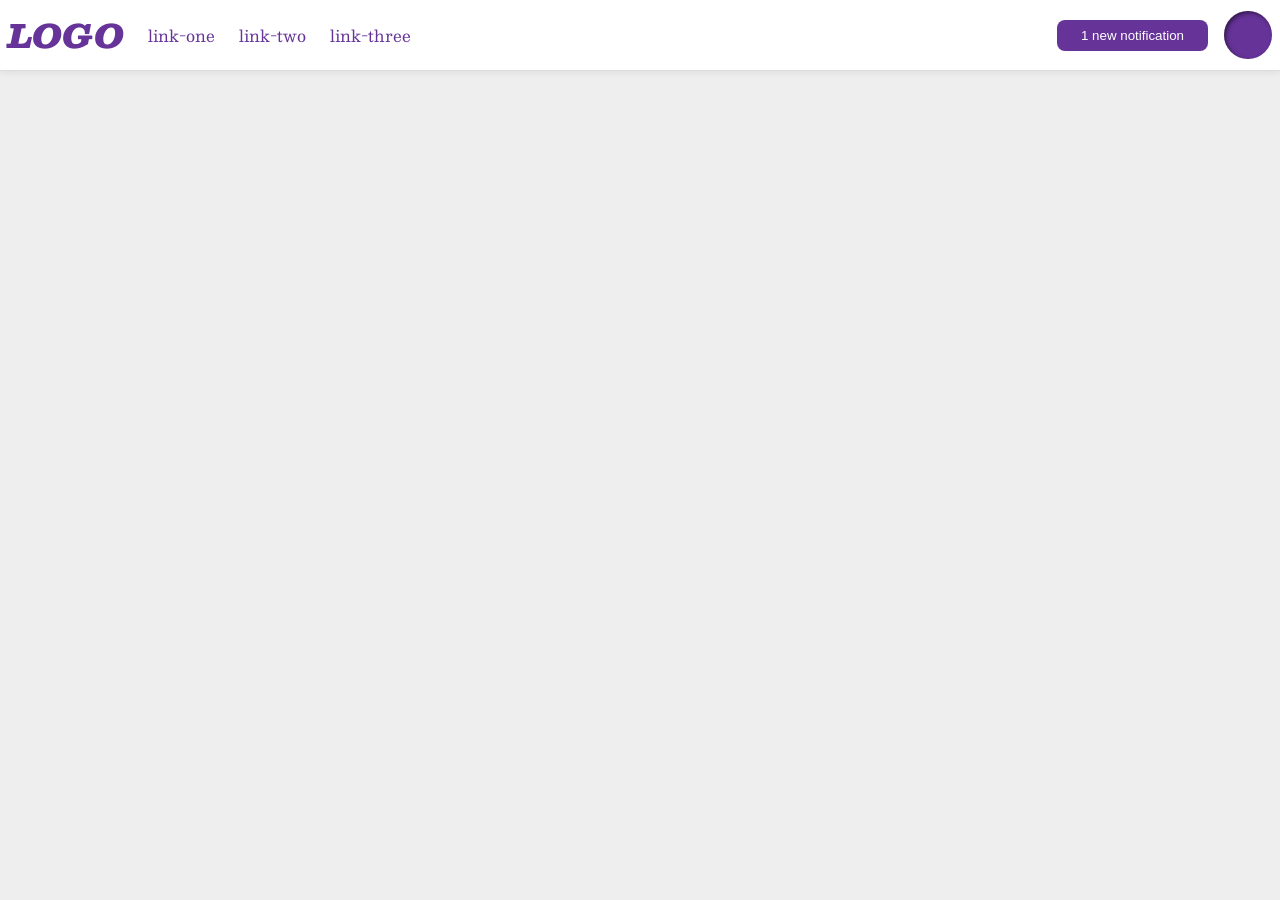
<file: foundations/flex/03-flex-header-2/index.html>
<!DOCTYPE html>
<html lang="en">
  <head>
    <meta charset="UTF-8">
    <meta http-equiv="X-UA-Compatible" content="IE=edge">
    <meta name="viewport" content="width=device-width, initial-scale=1.0">
    <title>Flex Header 2</title>
    <link rel="stylesheet" href="style.css">
  </head>
  <body>
    <div class="header">
      <div class="left">
        <div class="logo">
          LOGO
        </div>
        <ul class="links">
          <li><a href="https://google.com">link-one</a></li>
          <li><a href="https://google.com">link-two</a></li>
          <li><a href="https://google.com">link-three</a></li>
        </ul>
      </div>
      <div class="right">
        <button class="notifications">
          1 new notification
        </button>
        <div class="profile-image"></div>
      </div>
    </div>
  </body>
</html>
</file>
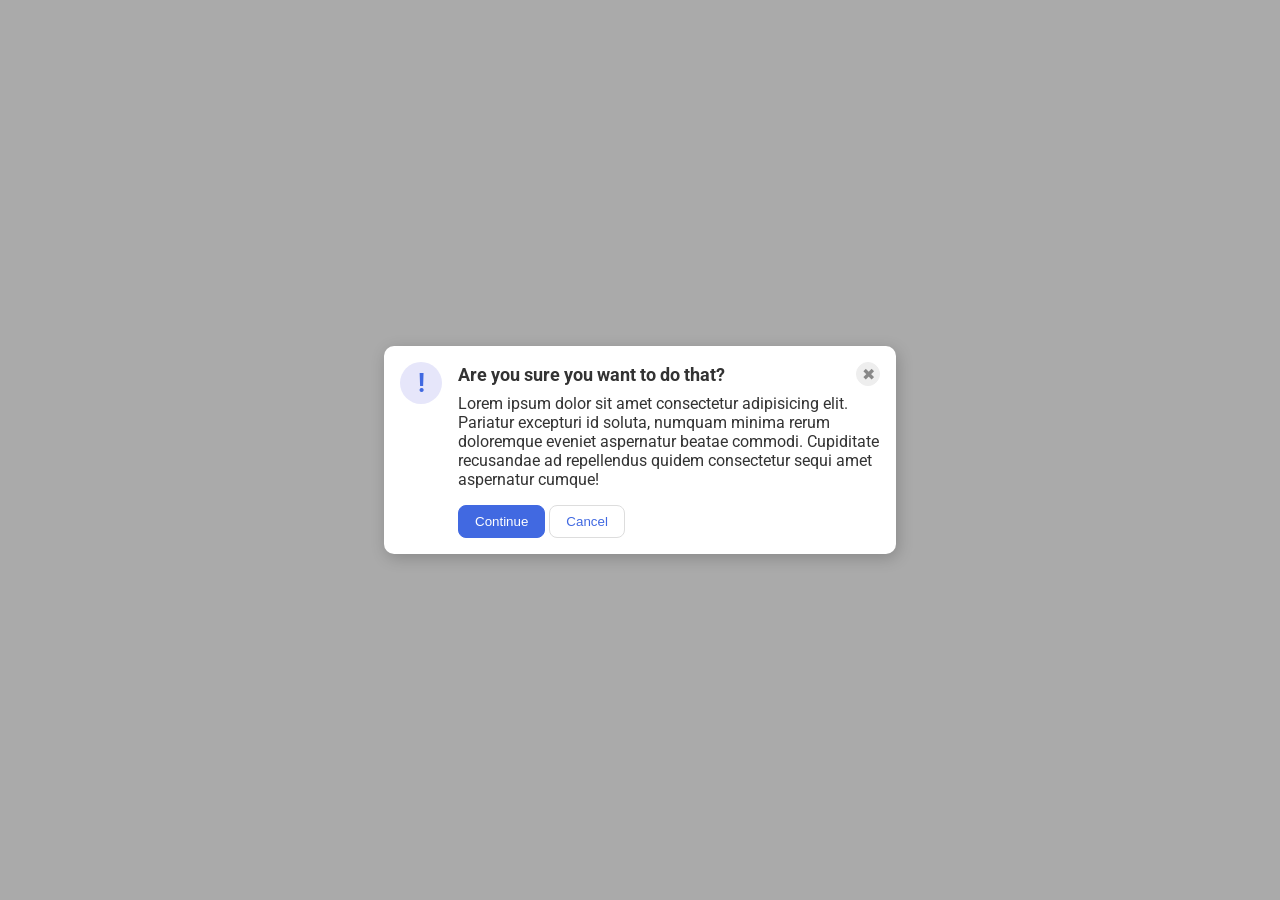
<file: foundations/flex/05-flex-modal/index.html>
<!DOCTYPE html>
<html lang="en">
  <head>
    <meta charset="UTF-8">
    <meta http-equiv="X-UA-Compatible" content="IE=edge">
    <meta name="viewport" content="width=device-width, initial-scale=1.0">
    <link rel="stylesheet" href="style.css">
    <title>Modal</title>
  </head>
  <body>
    <div class="modal">
      <div class="icon">!</div>
      <div class="container">
        <div class="header">Are you sure you want to do that?
          <button class="close-button">✖</button>
        </div>
        <div class="text">Lorem ipsum dolor sit amet consectetur adipisicing elit. Pariatur excepturi id soluta, numquam minima rerum doloremque eveniet aspernatur beatae commodi. Cupiditate recusandae ad repellendus quidem consectetur sequi amet aspernatur cumque!</div>
        <button class="continue">Continue</button>
        <button class="cancel">Cancel</button>
      </div>
    </div>
  </body>
</html>
</file>
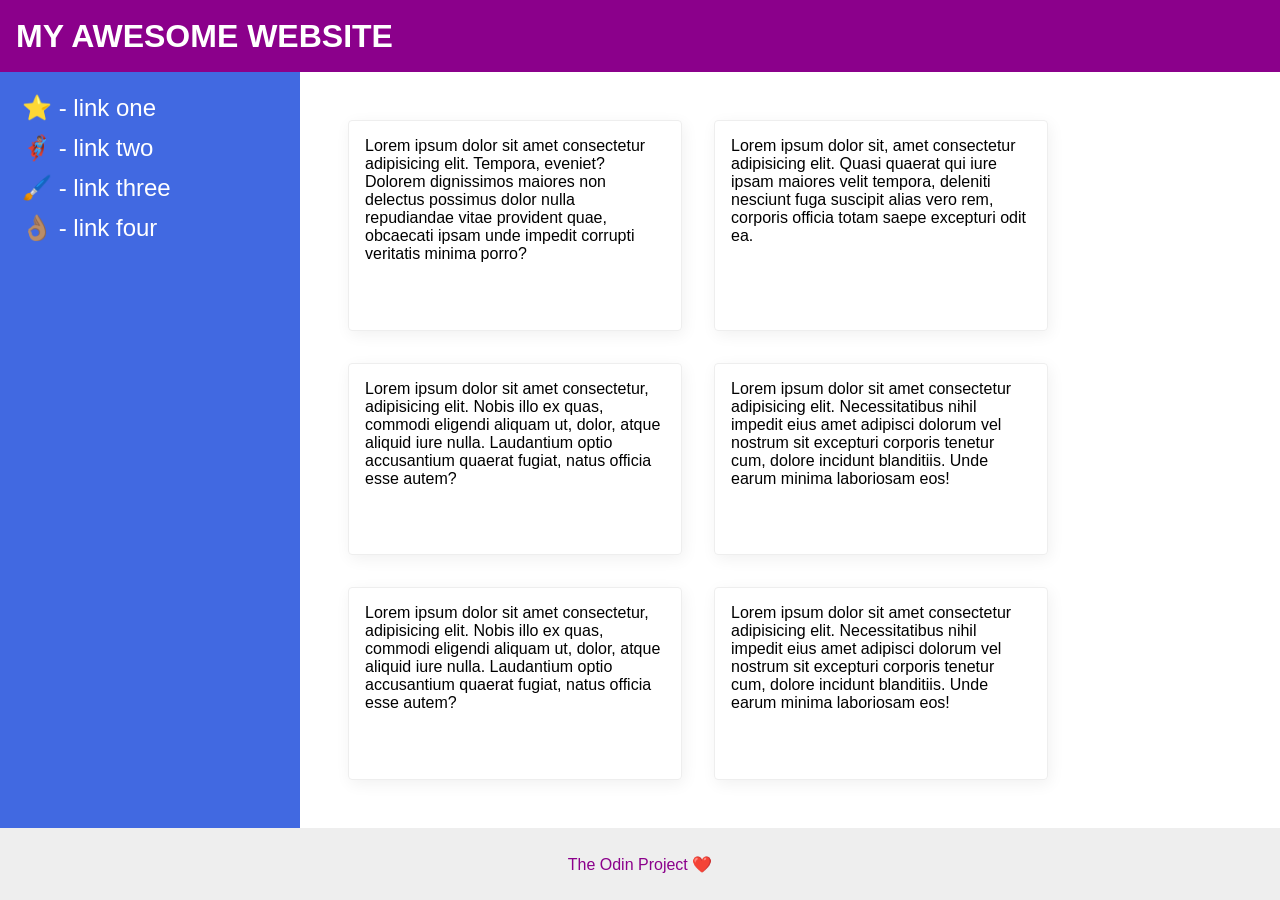
<file: foundations/flex/07-flex-layout-2/index.html>
<!DOCTYPE html>
<html lang="en">
  <head>
    <meta charset="UTF-8">
    <meta http-equiv="X-UA-Compatible" content="IE=edge">
    <meta name="viewport" content="width=device-width, initial-scale=1.0">
    <title>The Holy Grail</title>
    <link rel="stylesheet" href="style.css">
  </head>
  <body>
    <div class="header">
      MY AWESOME WEBSITE
    </div>
    
    <div class="container">
      <div class="sidebar">
        <ul>
          <li><a href="#">⭐ - link one</a></li>
          <li><a href="#">🦸🏽‍♂️ - link two</a></li>
          <li><a href="#">🖌️ - link three</a></li>
          <li><a href="#">👌🏽 - link four</a></li>
        </ul>
      </div>
      <div class="cards">
        <div class="card">Lorem ipsum dolor sit amet consectetur adipisicing elit. Tempora, eveniet? Dolorem dignissimos maiores non delectus possimus dolor nulla repudiandae vitae provident quae, obcaecati ipsam unde impedit corrupti veritatis minima porro?</div>
        <div class="card">Lorem ipsum dolor sit, amet consectetur adipisicing elit. Quasi quaerat qui iure ipsam maiores velit tempora, deleniti nesciunt fuga suscipit alias vero rem, corporis officia totam saepe excepturi odit ea.</div>
        <div class="card">Lorem ipsum dolor sit amet consectetur, adipisicing elit. Nobis illo ex quas, commodi eligendi aliquam ut, dolor, atque aliquid iure nulla. Laudantium optio accusantium quaerat fugiat, natus officia esse autem?</div>
        <div class="card">Lorem ipsum dolor sit amet consectetur adipisicing elit. Necessitatibus nihil impedit eius amet adipisci dolorum vel nostrum sit excepturi corporis tenetur cum, dolore incidunt blanditiis. Unde earum minima laboriosam eos!</div>
        <div class="card">Lorem ipsum dolor sit amet consectetur, adipisicing elit. Nobis illo ex quas, commodi eligendi aliquam ut, dolor, atque aliquid iure nulla. Laudantium optio accusantium quaerat fugiat, natus officia esse autem?</div>
        <div class="card">Lorem ipsum dolor sit amet consectetur adipisicing elit. Necessitatibus nihil impedit eius amet adipisci dolorum vel nostrum sit excepturi corporis tenetur cum, dolore incidunt blanditiis. Unde earum minima laboriosam eos!</div>
      </div>
    </div>
    <div class="footer">
      The Odin Project ❤️
    </div>
  </body>
</html>
</file>
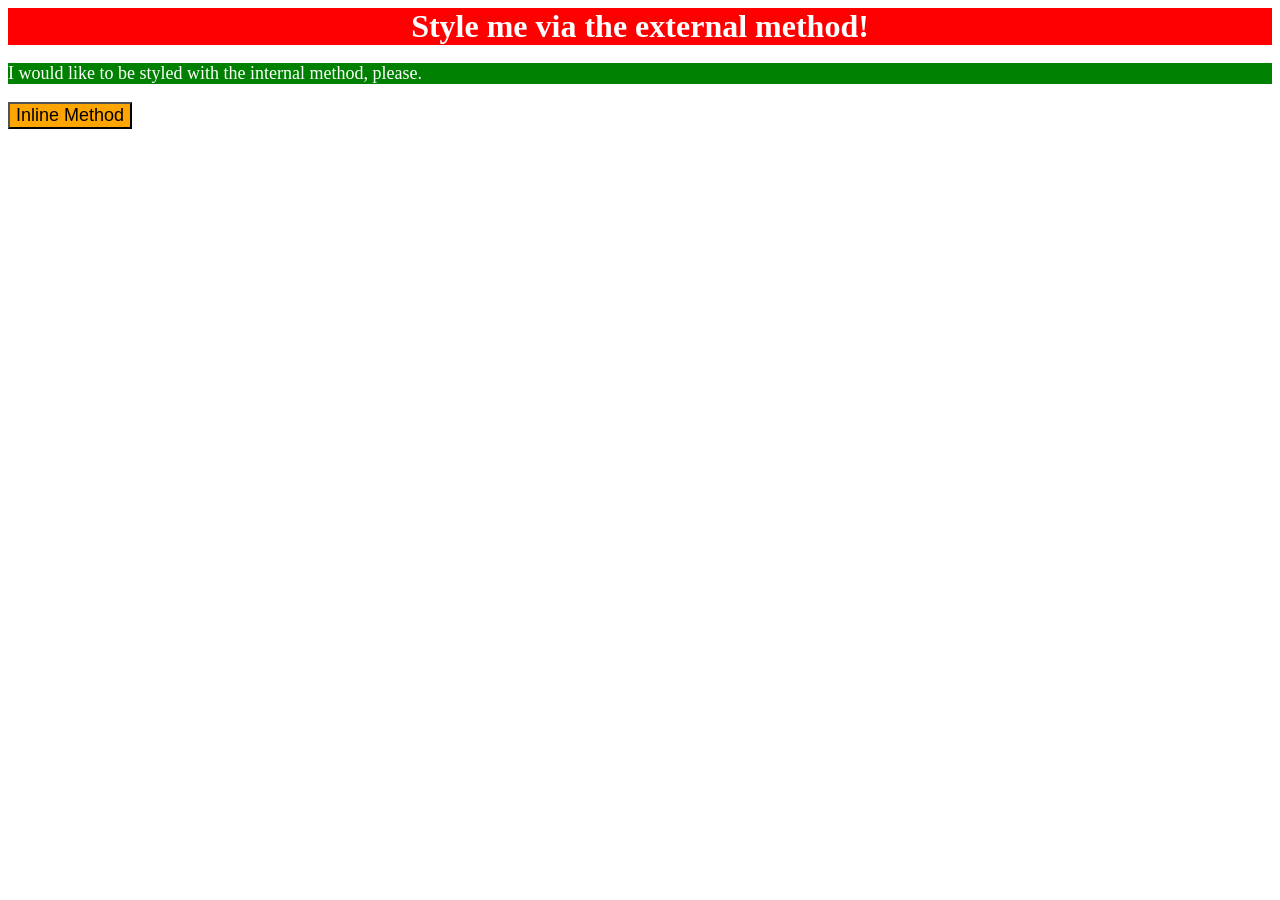
<file: foundations/intro-to-css/01-css-methods/index.html>
<!DOCTYPE html>
<html lang="en">
  <head>
    <meta charset="UTF-8">
    <meta http-equiv="X-UA-Compatible" content="IE=edge">
    <meta name="viewport" content="width=device-width, initial-scale=1.0">
    <title>Methods for Adding CSS</title>
    <link rel="stylesheet" href="styles.css">
    <style>
      p {
        background-color: green;
        color: white;
        font-size: 18px;
      }
    </style>
  </head>
  <body>
    <div>Style me via the external method!</div>
    <p>I would like to be styled with the internal method, please.</p>
    <button style="background-color: orange; font-size: 18px;">Inline Method</button>
  </body>
</html>
</file>
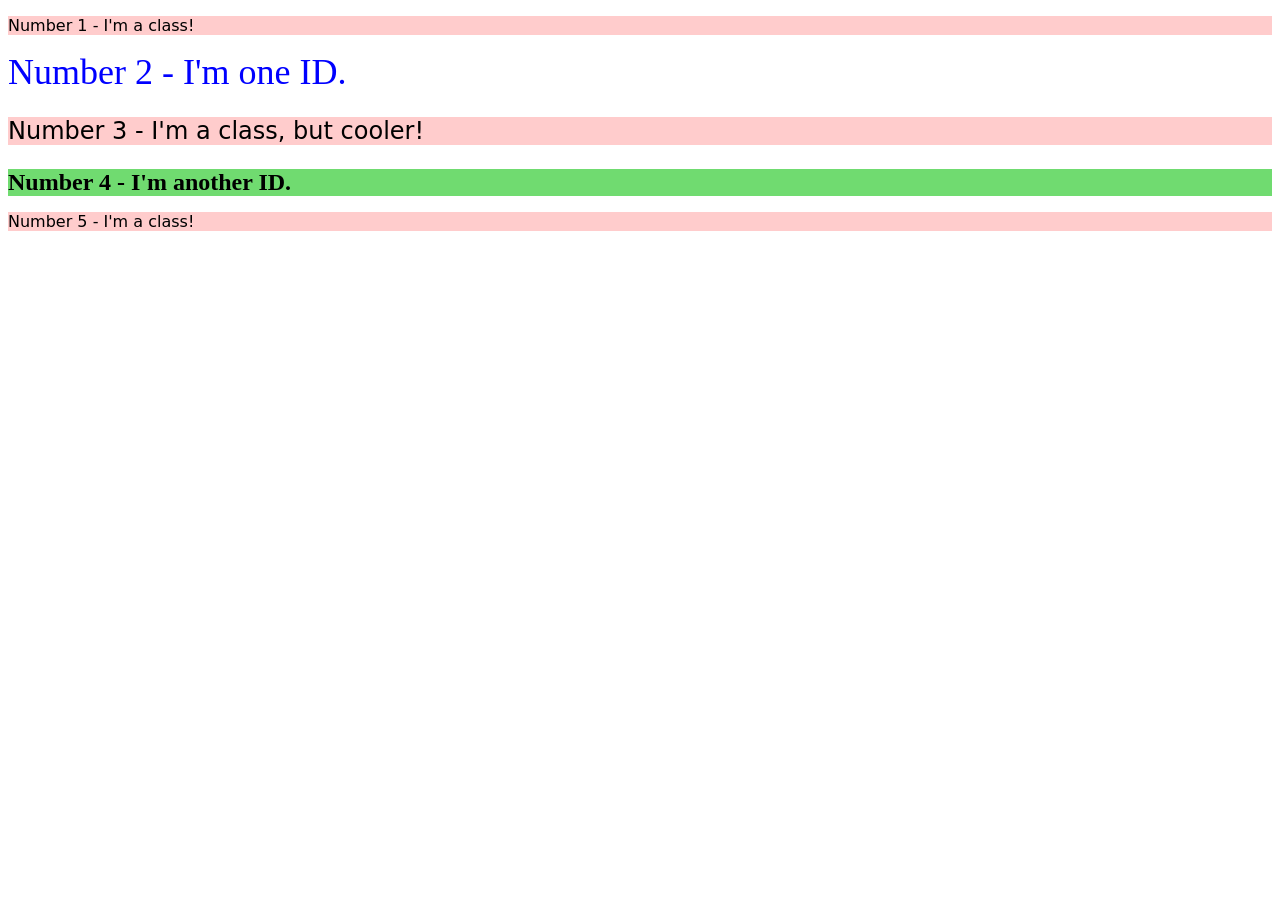
<file: foundations/intro-to-css/02-class-id-selectors/index.html>
<!DOCTYPE html>
<html lang="en">
  <head>
    <meta charset="UTF-8">
    <meta http-equiv="X-UA-Compatible" content="IE=edge">
    <meta name="viewport" content="width=device-width, initial-scale=1.0">
    <title>Class and ID Selectors</title>
    <link rel="stylesheet" href="style.css">
  </head>
  <body>
    <p class="odd">Number 1 - I'm a class!</p>
    <div id="title">Number 2 - I'm one ID.</div>
    <p class="odd style">Number 3 - I'm a class, but cooler!</p>
    <div id="title2">Number 4 - I'm another ID.</div>
    <p class="odd">Number 5 - I'm a class!</p>
  </body>
</html>
</file>
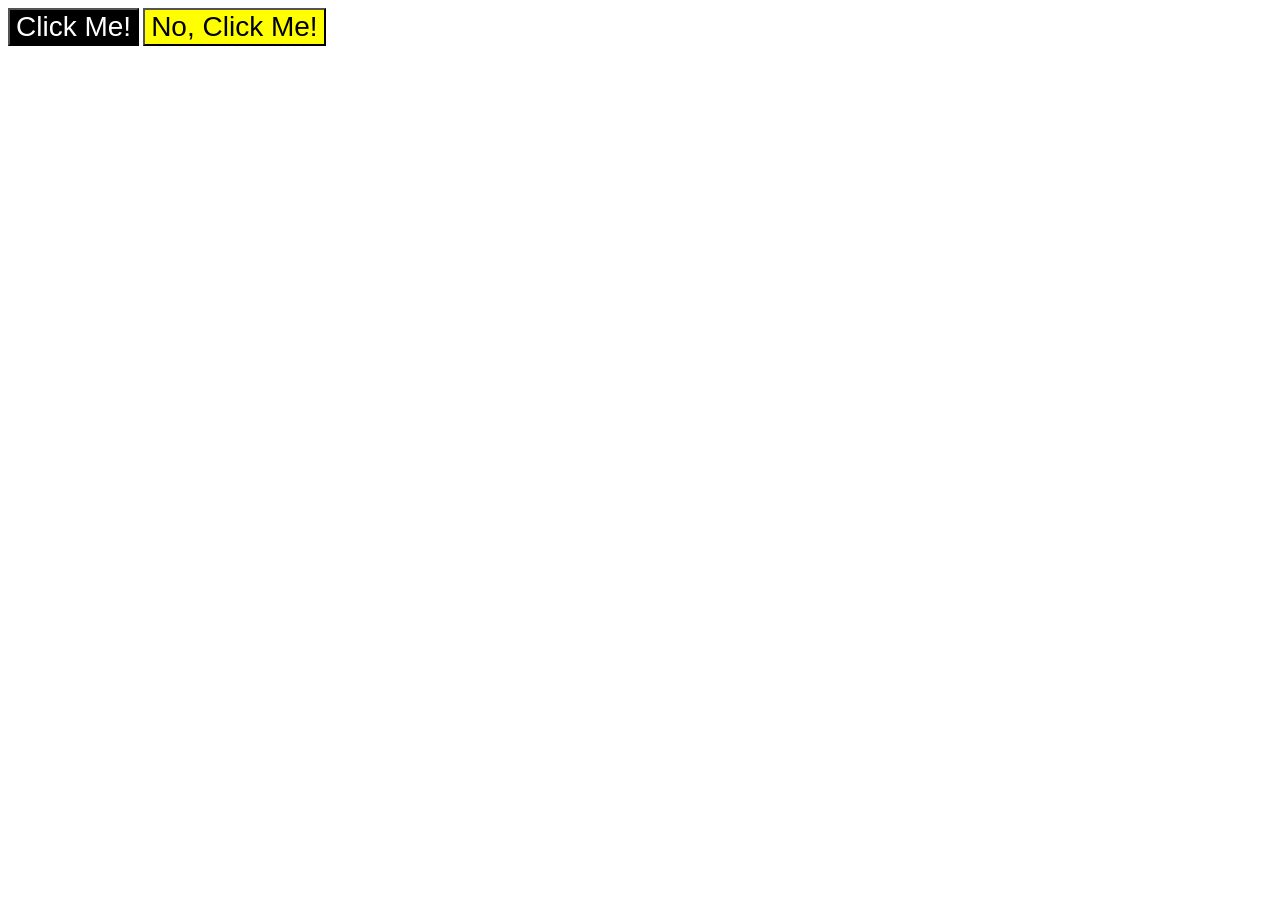
<file: foundations/intro-to-css/03-grouping-selectors/index.html>
<!DOCTYPE html>
<html lang="en">
  <head>
    <meta charset="UTF-8">
    <meta http-equiv="X-UA-Compatible" content="IE=edge">
    <meta name="viewport" content="width=device-width, initial-scale=1.0">
    <title>Grouping Selectors</title>
    <link rel="stylesheet" href="style.css">
  </head>
  <body>
    <button class="one">Click Me!</button>
    <button class="two">No, Click Me!</button>
  </body>
</html>
</file>
<file: foundations/flex/03-flex-header-2/style.css>
/* this is some magical font-importing.  
you'll learn about it later. */
@import url('https://fonts.googleapis.com/css2?family=Besley:ital,wght@0,400;1,900&display=swap');

body {
  margin: 0;
  background: #eee;
  font-family: Besley, serif;
  /* display: flex; */
  
}

.header {
  background: white;
  border-bottom: 1px solid #ddd;
  box-shadow: 0 0 8px rgba(0,0,0,.1);
  display: flex;
  justify-content: space-between;
  padding: 8px;
}

.profile-image {
  background: rebeccapurple;
  box-shadow: inset 2px 2px 4px rgba(0,0,0,.5);
  border-radius: 50%;
  width: 48px;
  height: 48px;
}

.logo {
  color: rebeccapurple;
  font-size: 32px;
  font-weight: 900;
  font-style: italic;
}

button {
  border: none;
  border-radius: 8px;
  background: rebeccapurple;
  color: white;
  padding: 8px 24px;
  display: flex;
  align-self: center;

  
}

a {
  /* this removes the line under our links */
  text-decoration: none;
  color: rebeccapurple;
  padding: 8px;
 
  
}

ul {
  list-style-type: none;
  display: flex;
  margin: 0;
  padding: 0;
  gap: 8px; 
}

.left, .right {
  display: flex;
  gap: 16px;
  align-items: center;
}
</file>
<file: foundations/flex/05-flex-modal/style.css>
@import url('https://fonts.googleapis.com/css2?family=Roboto:wght@400;700&display=swap');

html, body {
  height: 100%;
}

body {
  font-family: Roboto, sans-serif;
  margin: 0;
  background: #aaa;
  color: #333;
  /* I'll give you this one for free lol */
  display: flex;
  align-items: center;
  justify-content: center;
}

.modal {
  background: white;
  width: 480px;
  border-radius: 10px;
  box-shadow: 2px 4px 16px rgba(0,0,0,.2);
  padding: 16px;
  display: flex;
  gap: 16px;  
}

.icon {
  color: royalblue;
  font-size: 26px;
  font-weight: 700;
  background: lavender;
  width: 42px;
  height: 42px;
  border-radius: 50%;
  display: flex;
  align-items: center;
  justify-content: center;
  flex-shrink: 0;
}

.close-button {
  background: #eee;
  border-radius: 50%;
  color: #888;
  font-weight: 400;
  font-size: 16px;
  height: 24px;
  width: 24px;
  display: flex;
  align-items: center;
  justify-content: center;
  border: 1px solid #eee;
  padding: 0;
}

button {
  cursor: pointer;
  padding: 8px 16px;
  border-radius: 8px;
  
}

button.continue {
  background: royalblue;
  border: 1px solid royalblue;
  color: white;
  
}

button.cancel {
  background: white;
  border: 1px solid #ddd;
  color: royalblue;
}

.header {
display: flex; 
justify-content: space-between;
font-size: 18px;
font-weight: 700;
margin-bottom: 8px;
align-items: center;

}

div.text {
  margin-bottom: 16px;
}
</file>
<file: foundations/flex/07-flex-layout-2/style.css>
body {
  font-family: -apple-system, BlinkMacSystemFont, 'Segoe UI', Roboto, Oxygen, Ubuntu, Cantarell, 'Open Sans', 'Helvetica Neue', sans-serif;
  margin: 0;
  min-height: 100vh;
  display: flex;
  flex-direction: column;
  justify-content: space-between;
}

.header {
  height: 72px;
  background: darkmagenta;
  color: white;
  font-size: 32px;
  font-weight: 900;
  display: flex;
  align-items: center;
  padding-left: 16px;
}

.footer {
  height: 72px;
  background: #eee;
  color: darkmagenta;
  display: flex;
  justify-content: center;
  align-items: center;
}

.sidebar {
  width: 300px;
  background: royalblue;
  box-sizing: border-box;
  flex-shrink: 0;
}

.card {
  border: 1px solid #eee;
  box-shadow: 2px 4px 16px rgba(0,0,0,.06);
  border-radius: 4px;
  padding: 16px;
  width: 300px;
}

.container {
  display: flex;
  flex: 1;
  flex-direction: row;
}

ul {
  list-style: none;
  margin: 0;
  padding: 16px;
}

li {
  padding: 6px;
 
}

a {
    text-decoration: none;
    color: white;
    font-size: 24px;   
}

.cards {
  padding: 48px;
  display: flex;
  flex-wrap: wrap;
  gap: 32px;
}
</file>
<file: foundations/intro-to-css/01-css-methods/styles.css>
div {
    background-color: red;
    color: white;
    font-size: 32px;
    text-align: center;
    font-weight: bold;
    
}
</file>
<file: foundations/intro-to-css/02-class-id-selectors/style.css>
/* Add CSS Styling */

.odd {
    background-color: #ffcccc;
    font-family: verdana, sans-serif;
    font-family: "DejaVu Sans", sans-serif;
}

#title {
    color: #0000ff;
    font-size: 36px;
}

.odd.style {
    font-size: 24px;
}

#title2 {
    background-color: rgb(112, 219, 112);
    font-size: 24px;
    font-weight: bold;
}
</file>
<file: foundations/intro-to-css/03-grouping-selectors/style.css>
/* Add CSS Styling */
.one,
.two {
    font-size: 28px;
    font-family: Helvetica, "Times New Roman", sans-serif;
}

.one {
    background-color: black;
    color: white;
}

.two {
    background-color: yellow;
}
</file>
